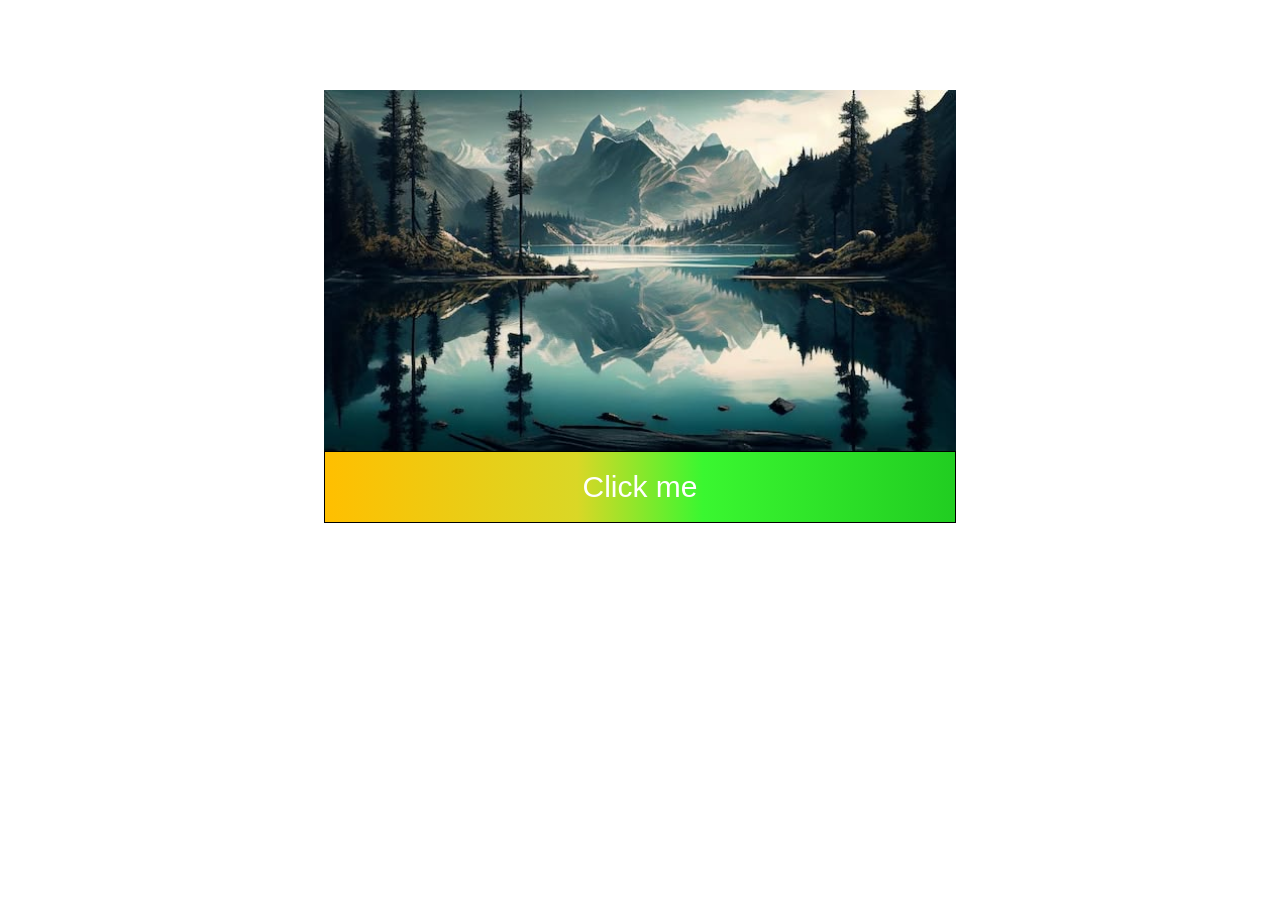
<file: index.html>
<!doctype html>
<html lang="en">
  <head>
    <meta charset="UTF-8" />
    <meta name="viewport" content="width=device-width, initial-scale=1.0" />
    <title>box model</title>
    <link rel="stylesheet" href="./style.css" />
  </head>
  
  <body>
    <div class="card">
      <div class="card-img">
        <img src="./image/panting.jfif" alt="" class="img" />
      </div>
      <div class="card-content">
        <button class="btn">Click me</button>
      </div>
    </div>
  </body>
</html>
</file>
<file: style.css>
.card {
      width: 50%;
      margin: 10vh 25%;
      box-sizing: border-box;
    }
    .img {
      width: 100%;
      display: block;
    }
    .card-content {
      height: 70px;
      border: 1px solid black;
    }
    .btn {
      font-family: Arial, sans-serif;
      font-size: 30px;
      font-weight: 100;
      width: 100%;
      height: 100%;
      color: white;
      border: none;
      
    background: linear-gradient(90deg, rgb(255, 191, 0) 0%, rgb(218, 215, 38) 40%, rgb(58, 247, 48)60%, rgb(33, 205, 33) );

    }
</file>
